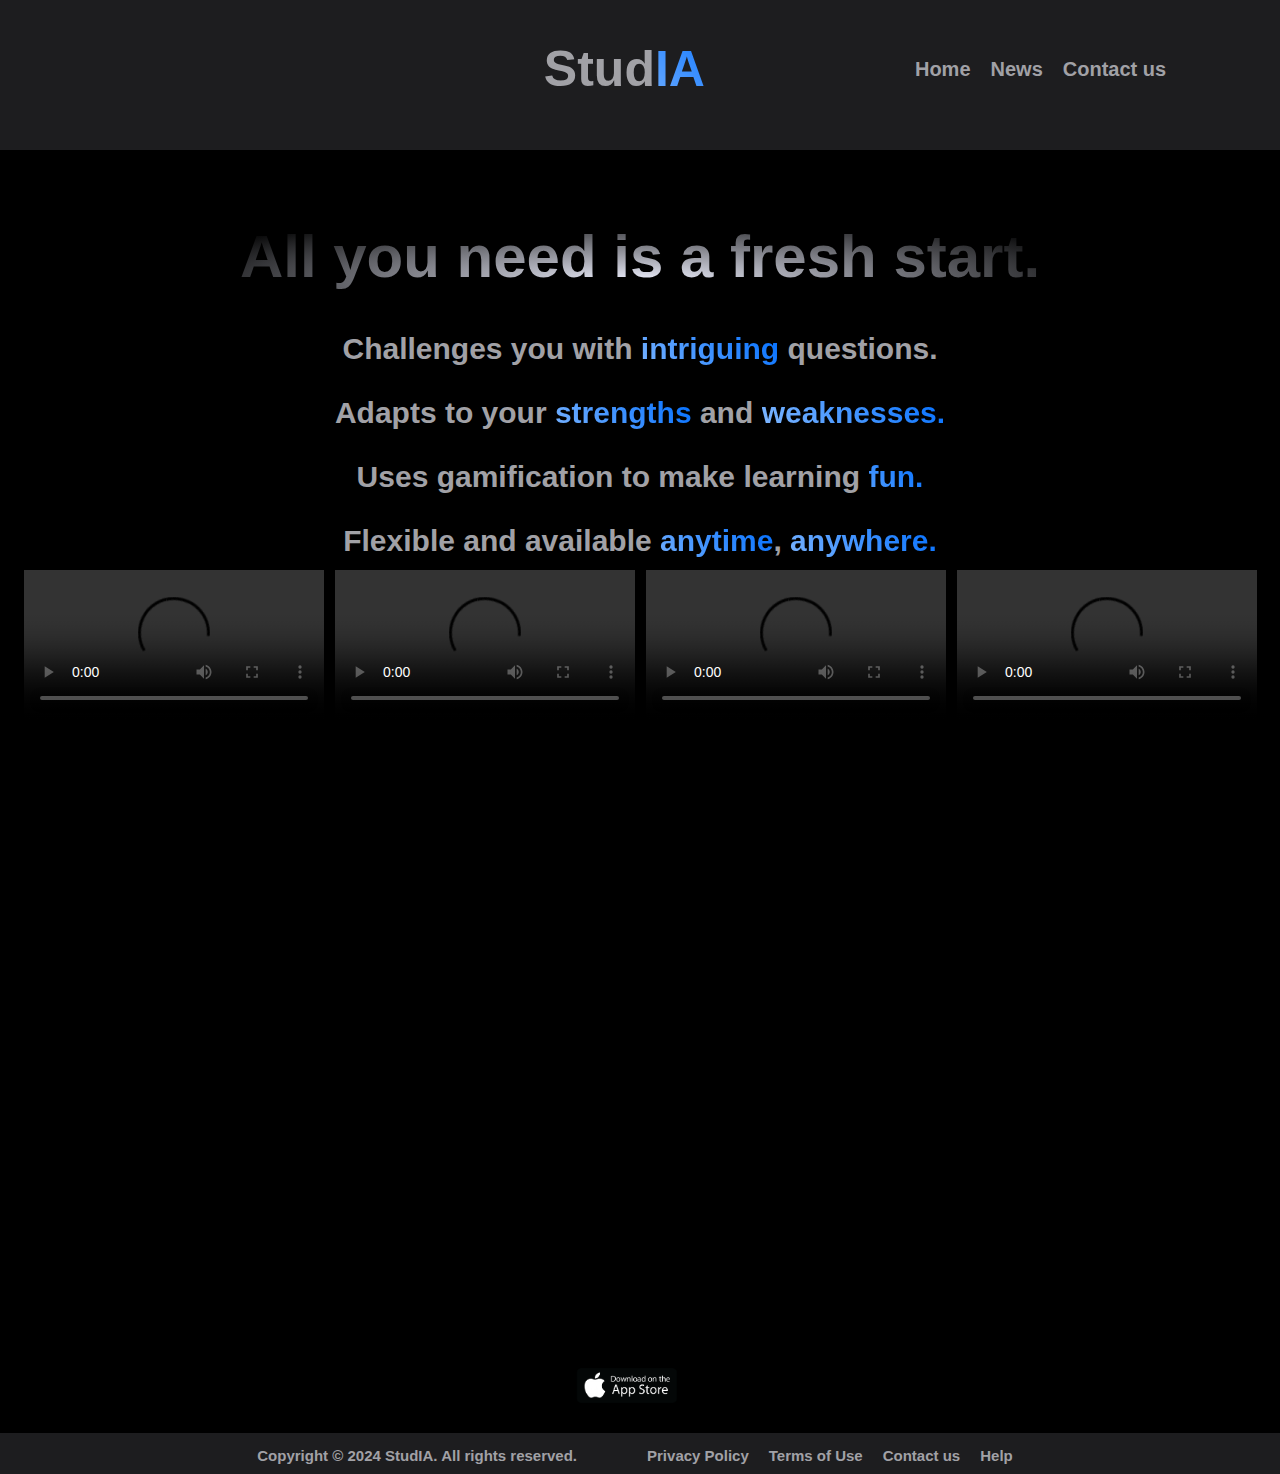
<file: index.html>
<!DOCTYPE html>
<html lang="en">
    <head>
        <meta charset="UTF-8">
        <meta name="viewport" content="width=device-width, initial-scale=1.0">
        <title>StudIA - IA makes the difference</title>
        <link rel="stylesheet" href="./CSS/styles.css">
        <link rel="stylesheet" href="./CSS/reset.css">
    </head>
    <body>
        <script src="./animacionAparicion.js"></script>

        <header>
            <div class="studia">

                <div class="spacer_firstHeader">

                </div>

                <h1 class="h1_Stud">Stud</h1><p class="h1_IA">IA</p>

                <div class="spacer_header">

                </div>

                <nav class="menu-desplegable">
                    <a href="./index.html"> Home </a>
                    <a href="./news.html"> News </a>
                    <a href="https://mail.google.com/mail/u/0/#inbox?compose=CllgCJvrcNJDWvKdmmWzGWSsTJtBbQVHZvxqffbPZpbxrNXqTrpwnfRJVrJCwCKTjJhpfKRXbSV"> Contact us </a>
                </nav>

            </div>
        </header>

        <div class="que_somos">

            <p class="title_que_somos" id="title_que_somosID">All you need is a fresh start.</p>
            <div class="spacer">

            </div>
            <div class="line">
                <p class="body_que_somos1">Challenges you with</p> <p class="remarkables">intriguing</p> <p class="body_que_somos1_1">questions.</p><br>
            </div>
                
            <div class="line">
                <p class="body_que_somos2">Adapts to your</p> <p class="remarkables">strengths</p> <p class="body_que_somos2_1">and</p> <p class="remarkables">weaknesses.</p><br>
            </div>
                    
            <div class="line">
                <p class="body_que_somos3">Uses gamification to make learning</p> <p class="remarkables">fun.</p><br>
            </div>
                    
            <div class="line">
                <p class="body_que_somos4">Flexible and available</p> <p class="remarkables">anytime</p><p class="body_que_somos4_1">,</p> <p class="remarkables">anywhere.</p>
            </div>

        </div>
        
        <div class="video_row">
            <div class="video_row1">
                <video src="#" autoplay controls></video>

                <div class="spacer_btw_videos">

                </div>
    
                <video src="#" autoplay controls></video>
            </div>

            <div class="spacer_videos">

            </div>

            <div class="video_row2">
                <video src="#" autoplay controls></video>

                <div class="spacer_btw_videos">
                    
                </div>
    
                <video src="#" autoplay controls></video>
            </div>
        </div>

        <br class="br_spacer">

        <div class="party">
            <p id="textoAnimado" class="partytext">Let the question party begin!</p> 
        </div>

        <a href="https://www.apple.com/es/app-store/">
            <img class="appstore_logo" src="./images/appstore-logo.png" alt="Apple App Store logo">
        </a>

        <footer>

            <nav class="footer_refs">
                <p class="copyright">Copyright © 2024 StudIA. All rights reserved.</p>
                <a href="./privacy_policy.html"> Privacy Policy </a>
                <a href="./terms_of_use.html"> Terms of Use </a>
                <a href="https://mail.google.com/mail/u/3/#inbox?compose=CllgCKCCSKGPHSjgQBSvpmtBqTsjhRgJwkzRsXDKJllMCjSWVxJvTRBqzlGjjnWDkhZGqxrPmBq"> Contact us </a>
                <a href="./help.html"> Help </a>
            </nav>

        </footer>
    
    </body>
</html>
</file>
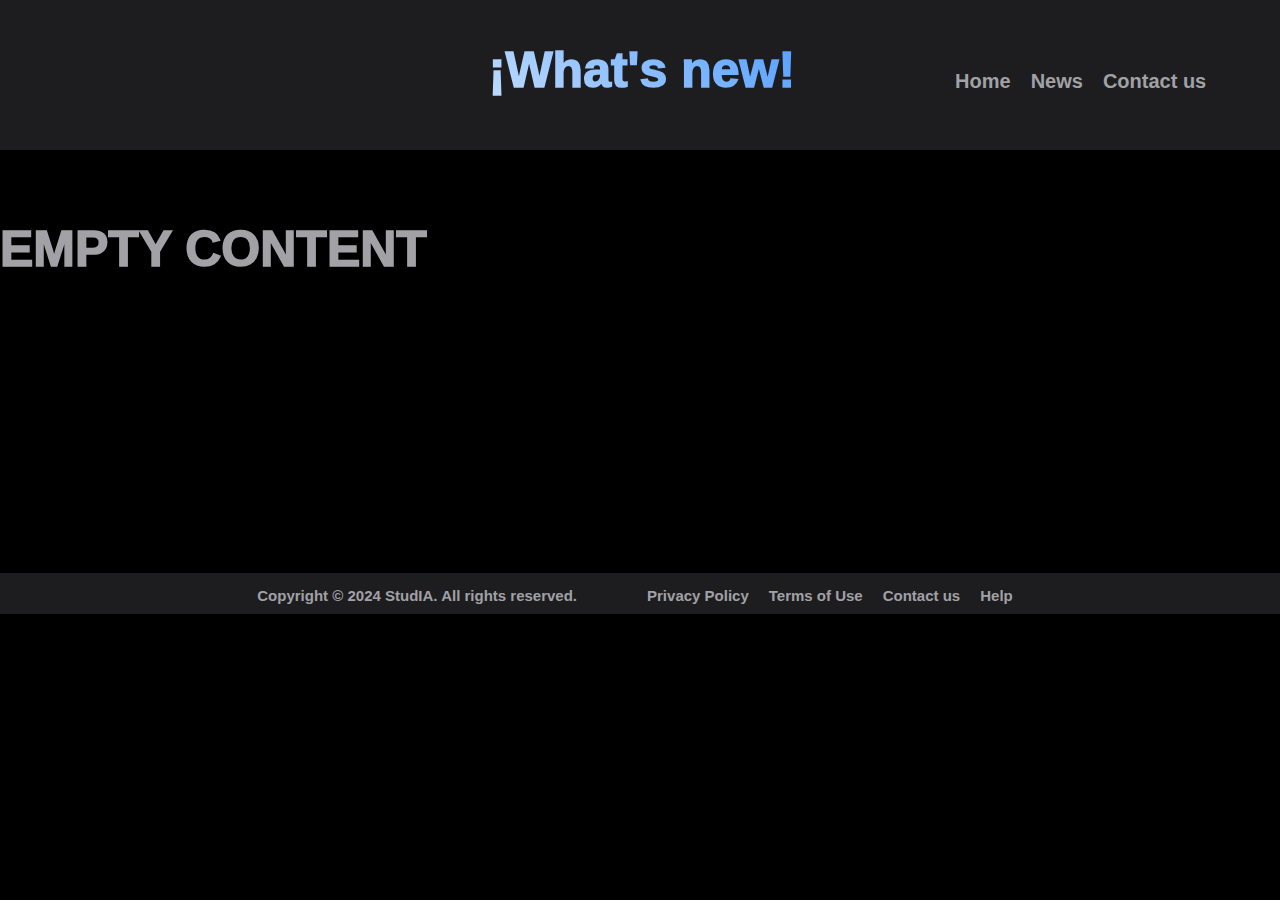
<file: contentNews.html>
<!DOCTYPE html>
<html lang="en">
    <head>
        <meta charset="UTF-8">
        <meta name="viewport" content="width=device-width, initial-scale=1.0">
        <link rel="stylesheet" href="./CSS/news.css">
        <link rel="stylesheet" href="./CSS/reset.css">
        <title>StudIA - News</title>
    </head>
    <body>

        <script src="./animacionAparicion.js"></script>

        <header>
            <div class="studia">
                <div class="spacer_header"></div>
                <div class="spacer_h1_h"></div><h1 class="">¡What's new!</h1>

                <div class="spacer_btw_h1_menu"></div>

                <nav class="menu-desplegable">
                    <a href="./index.html"> Home </a>
                    <a href="./news.html"> News </a>
                    <a href="https://mail.google.com/mail/u/0/#inbox?compose=CllgCJvrcNJDWvKdmmWzGWSsTJtBbQVHZvxqffbPZpbxrNXqTrpwnfRJVrJCwCKTjJhpfKRXbSV"> Contact us </a>
                </nav>
            </div>
        </header>

        <div class="spacer_content"></div>

        <p class="empty">EMPTY CONTENT</p>

        <div class="superspacer"></div>

        <footer>

            <nav class="footer_refs">
                <p class="copyright">Copyright © 2024 StudIA. All rights reserved.</p>
                <a href="./privacy_policy.html"> Privacy Policy </a>
                <a href="./terms_of_use.html"> Terms of Use </a>
                <a href="https://mail.google.com/mail/u/3/#inbox?compose=CllgCKCCSKGPHSjgQBSvpmtBqTsjhRgJwkzRsXDKJllMCjSWVxJvTRBqzlGjjnWDkhZGqxrPmBq"> Contact us </a>
                <a href="./help.html"> Help </a>
            </nav>

        </footer>
    
    </body>
</html>
</file>
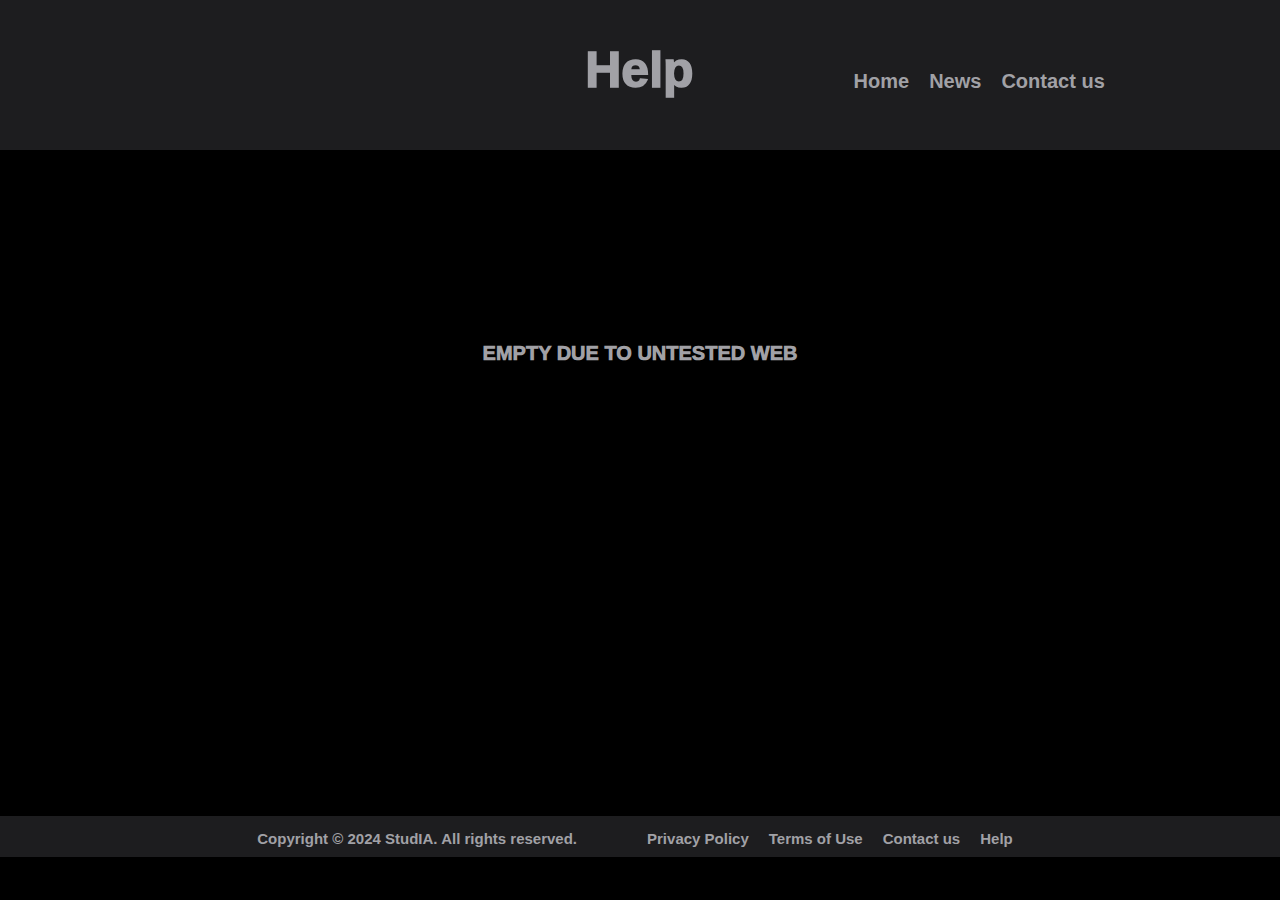
<file: help.html>
<!DOCTYPE html>
<html lang="en">
    <head>
        <meta charset="UTF-8">
        <meta name="viewport" content="width=device-width, initial-scale=1.0">
        <title>StudIA - Help</title>
        <link rel="stylesheet" href="./CSS/help.css">
        <link rel="stylesheet" href="./CSS/reset.css">
    </head>
    <body>

        <header>

            <div class="studia">
                <div class="spacer_header"></div>
                <div class="spacer_h1_h"></div><h1>Help</h1>

                <div class="spacer_btw_h1_menu"></div>

                <nav class="menu-desplegable">
                    <a href="./index.html"> Home </a>
                    <a href="./news.html"> News </a>
                    <a href="https://mail.google.com/mail/u/0/#inbox?compose=CllgCJvrcNJDWvKdmmWzGWSsTJtBbQVHZvxqffbPZpbxrNXqTrpwnfRJVrJCwCKTjJhpfKRXbSV"> Contact us </a>
                </nav>
            </div>

        </header>

        <div class="spacer_btw_header_content"></div>

        <p class="content">EMPTY DUE TO UNTESTED WEB</p>

        <!-- Sorry Message for devices that are NOT Desktop -->
        <div class="mobile-message">
            <h1>We're sorry, this website is currently only available on desktop devices. We're working on a mobile app, which will be available this year. <br>Stay tuned!</h1>
        </div>

        <!-- Sorry Message for Desktop -->
        <div class="desktop-message">
            <h1>We're sorry, make the window bigger. We're working on a mobile app and trying to fix this. Both upgrades will be avaliable this year. <br>Stay tuned!</h1>
        </div>

        <div class="superspacer"></div>

        <footer>

            <nav class="footer_refs">
                <p class="copyright">Copyright © 2024 StudIA. All rights reserved.</p>
                <a href="./privacy_policy.html"> Privacy Policy </a>
                <a href="./terms_of_use.html"> Terms of Use </a>
                <a href="https://mail.google.com/mail/u/3/#inbox?compose=CllgCKCCSKGPHSjgQBSvpmtBqTsjhRgJwkzRsXDKJllMCjSWVxJvTRBqzlGjjnWDkhZGqxrPmBq"> Contact us </a>
                <a href="./help.html"> Help </a>
            </nav>

        </footer>
    
    </body>
</html>
</file>
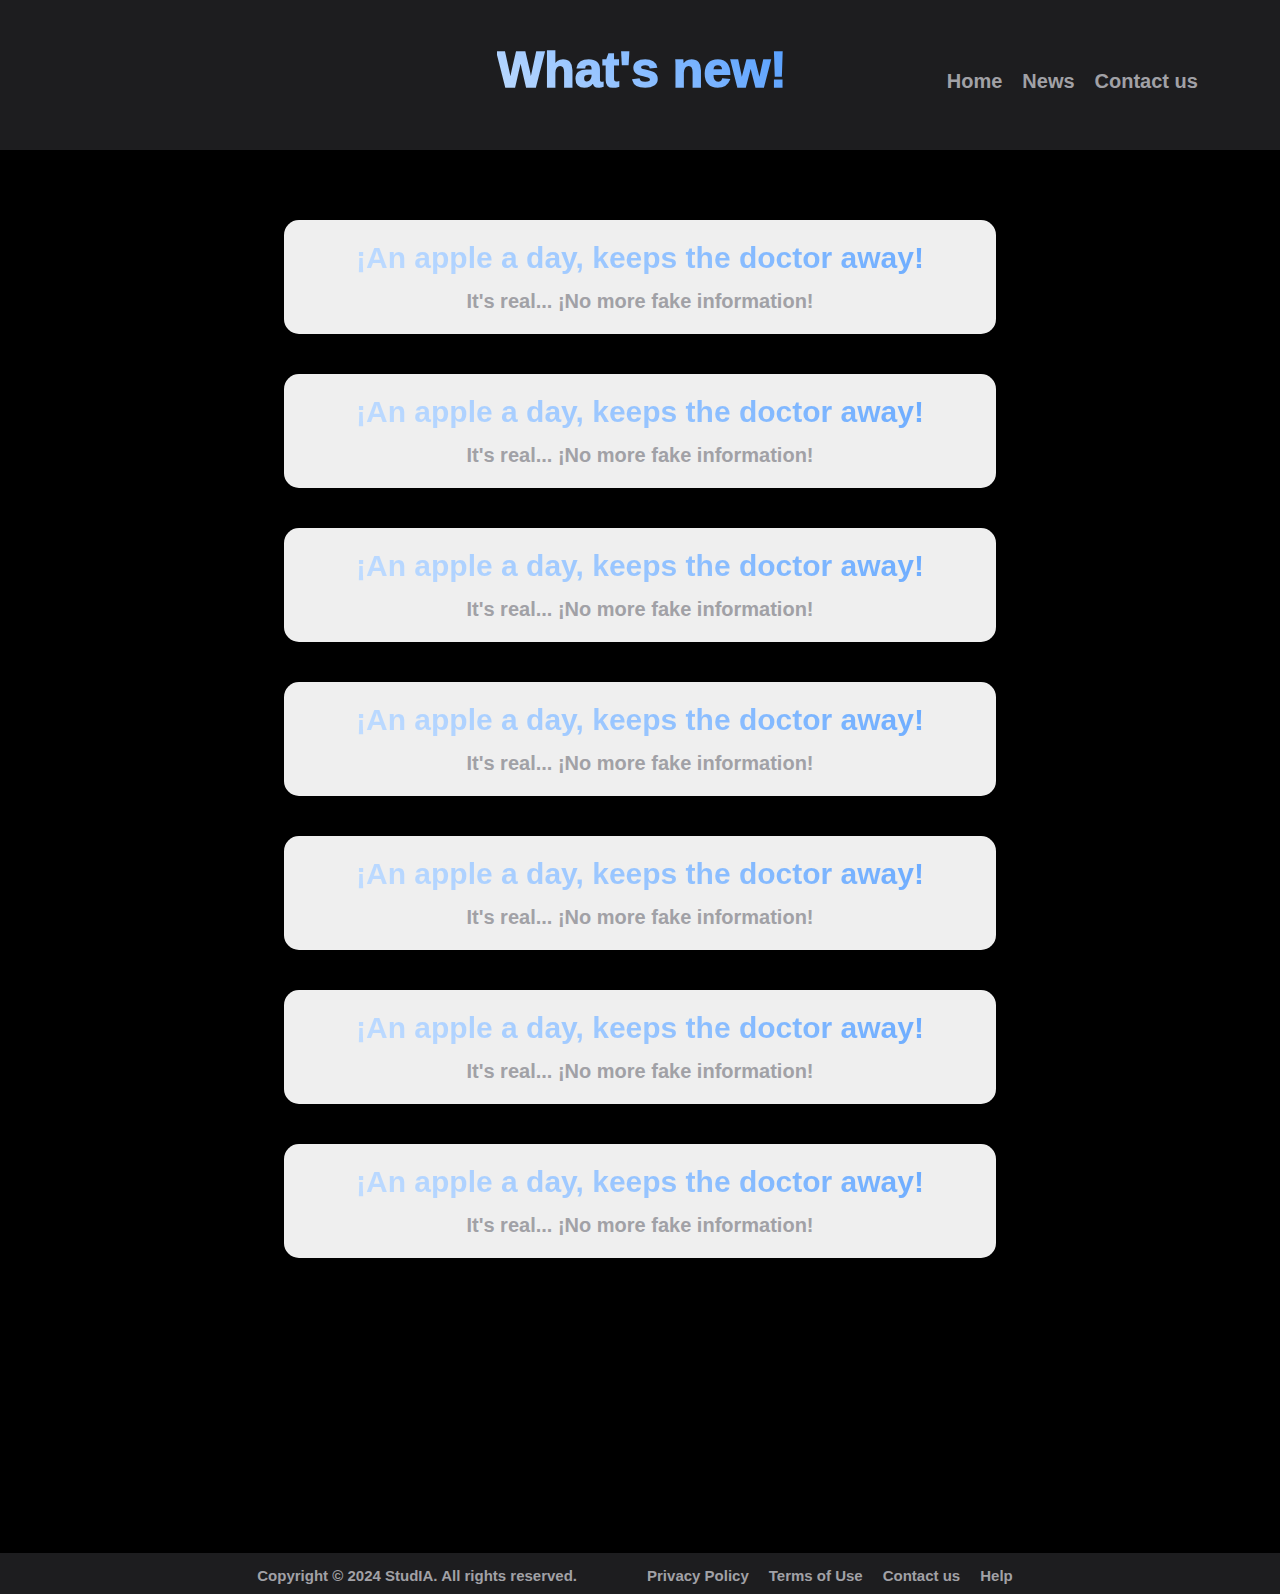
<file: news.html>
<!DOCTYPE html>
<html lang="en">
    <head>
        <meta charset="UTF-8">
        <meta name="viewport" content="width=device-width, initial-scale=1.0">
        <link rel="stylesheet" href="./CSS/news.css">
        <link rel="stylesheet" href="./CSS/reset.css">
        <title>StudIA - News</title>
    </head>
    <body>

        <script src="./animacionAparicion.js"></script>

        <header>
            <div class="studia">
                <div class="spacer_header"></div>

                <div class="spacer_h1_h"></div><h1 class="">What's new!</h1>

                <div class="spacer_btw_h1_menu"></div>

                <nav class="menu-desplegable">
                    <a href="./index.html"> Home </a>
                    <a href="./news.html"> News </a>
                    <a href="https://mail.google.com/mail/u/0/#inbox?compose=CllgCJvrcNJDWvKdmmWzGWSsTJtBbQVHZvxqffbPZpbxrNXqTrpwnfRJVrJCwCKTjJhpfKRXbSV"> Contact us </a>
                </nav>
            </div>
        </header>

        <div class="spacer_content"></div>

        <div class="contenedor_news">

            <button class="preview_news">
                <a href="./contentNews.html" class="a_preview_news">
                    <div class="spacer_in_preview_news">

                    </div>
                    <p class="h1_preview_news">¡An apple a day, keeps the doctor away!</p>
                    <div class="spacer_btw_h1_body_preview">

                    </div>
                    <p class="body_preview_news">It's real... ¡No more fake information!</p>
                    <div class="spacer_in_preview_news">
                        
                    </div>
                </a>
            </button>

            <div class="spacer_preview_news">

            </div>
    
            <button class="preview_news">
                <a href="./contentNews.html">
                    <div class="spacer_in_preview_news">

                    </div>
                    <p class="h1_preview_news">¡An apple a day, keeps the doctor away!</p>
                    <div class="spacer_btw_h1_body_preview">

                    </div>
                    <p class="body_preview_news">It's real... ¡No more fake information!</p>
                    <div class="spacer_in_preview_news">
                        
                    </div>
                </a>
            </button>

            <div class="spacer_preview_news">

            </div>
    
            <button class="preview_news">
                <a href="./contentNews.html">
                    <div class="spacer_in_preview_news">

                    </div>
                    <p class="h1_preview_news">¡An apple a day, keeps the doctor away!</p>
                    <div class="spacer_btw_h1_body_preview">

                    </div>
                    <p class="body_preview_news">It's real... ¡No more fake information!</p>
                    <div class="spacer_in_preview_news">
                        
                    </div>
                </a>
            </button>

            <div class="spacer_preview_news">

            </div>
    
            <button class="preview_news">
                <a href="./contentNews.html">
                    <div class="spacer_in_preview_news">

                    </div>
                    <p class="h1_preview_news">¡An apple a day, keeps the doctor away!</p>
                    <div class="spacer_btw_h1_body_preview">

                    </div>
                    <p class="body_preview_news">It's real... ¡No more fake information!</p>
                    <div class="spacer_in_preview_news">
                        
                    </div>
                </a>
            </button>

            <div class="spacer_preview_news">

            </div>
    
            <button class="preview_news">
                <a href="./contentNews.html">
                    <div class="spacer_in_preview_news">

                    </div>
                    <p class="h1_preview_news">¡An apple a day, keeps the doctor away!</p>
                    <div class="spacer_btw_h1_body_preview">

                    </div>
                    <p class="body_preview_news">It's real... ¡No more fake information!</p>
                    <div class="spacer_in_preview_news">
                        
                    </div>
                </a>
            </button>

            <div class="spacer_preview_news">

            </div>
    
            <button class="preview_news">
                <a href="./contentNews.html">
                    <div class="spacer_in_preview_news">

                    </div>
                    <p class="h1_preview_news">¡An apple a day, keeps the doctor away!</p>
                    <div class="spacer_btw_h1_body_preview">

                    </div>
                    <p class="body_preview_news">It's real... ¡No more fake information!</p>
                    <div class="spacer_in_preview_news">
                        
                    </div>
                </a>
            </button>

            <div class="spacer_preview_news">

            </div>
    
            <button class="preview_news">
                <a href="./contentNews.html">
                    <div class="spacer_in_preview_news">

                    </div>
                    <p class="h1_preview_news">¡An apple a day, keeps the doctor away!</p>
                    <div class="spacer_btw_h1_body_preview">

                    </div>
                    <p class="body_preview_news">It's real... ¡No more fake information!</p>
                    <div class="spacer_in_preview_news">
                        
                    </div>
                </a>
            </button>

        </div>

        <div class="superspacer"></div>

        <footer>

            <nav class="footer_refs">
                <p class="copyright">Copyright © 2024 StudIA. All rights reserved.</p>
                <a href="./privacy_policy.html"> Privacy Policy </a>
                <a href="./terms_of_use.html"> Terms of Use </a>
                <a href="https://mail.google.com/mail/u/3/#inbox?compose=CllgCKCCSKGPHSjgQBSvpmtBqTsjhRgJwkzRsXDKJllMCjSWVxJvTRBqzlGjjnWDkhZGqxrPmBq"> Contact us </a>
                <a href="./help.html"> Help </a>
            </nav>

        </footer>
    
    </body>
</html>
</file>
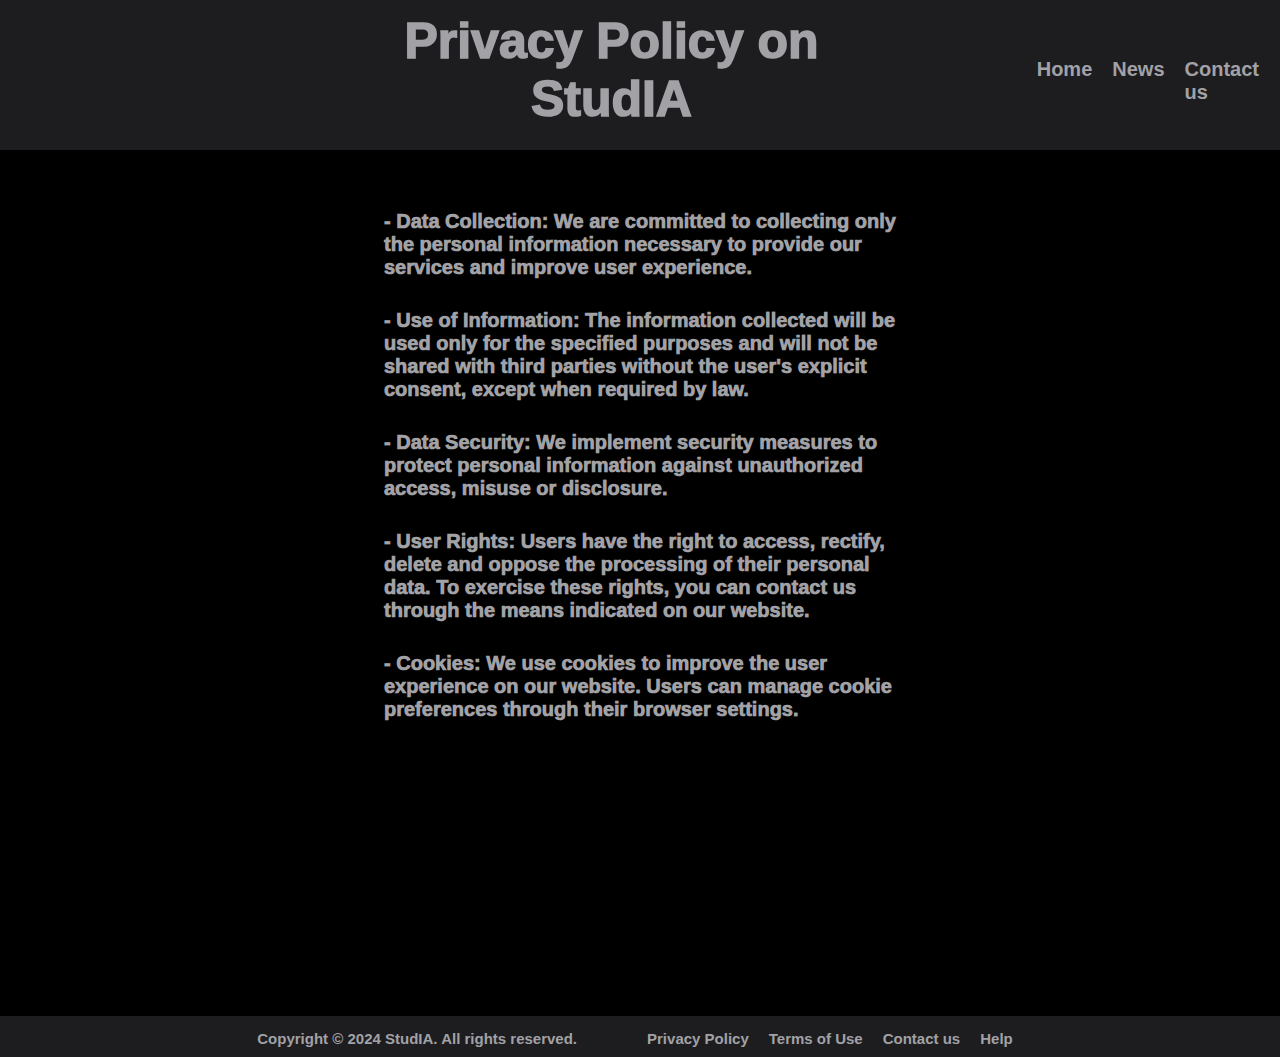
<file: privacy_policy.html>
<!DOCTYPE html>
<html lang="en">
    <head>
        <meta charset="UTF-8">
        <meta name="viewport" content="width=device-width, initial-scale=1.0">
        <link rel="stylesheet" href="./CSS/privacy_policy.css">
        <link rel="stylesheet" href="./CSS/reset.css">
        <title>StudIA - Privacy Policy</title>
    </head>
    <body>
        <header>
            
            <div class="studia">
                <div class="spacer_header"></div>
                <div class="spacer_h1_h"></div><h1>Privacy Policy on StudIA</h1>

                <div class="spacer_btw_h1_menu"></div>

                <nav class="menu-desplegable">
                    <a href="./index.html"> Home </a>
                    <a href="./news.html"> News </a>
                    <a href="https://mail.google.com/mail/u/0/#inbox?compose=CllgCJvrcNJDWvKdmmWzGWSsTJtBbQVHZvxqffbPZpbxrNXqTrpwnfRJVrJCwCKTjJhpfKRXbSV"> Contact us </a>
                </nav>
            </div>

        </header>

        <div class="spacer_content"></div>

        <p class="content"> 
            - Data Collection: We are committed to collecting only the personal information necessary to provide our services and improve user experience.<br></p>
            <div class="spacer"></div>
        <p class="content">    
            - Use of Information: The information collected will be used only for the specified purposes and will not be shared with third parties without the user's explicit consent, except when required by law.<br></p>
            <div class="spacer"></div>
        <p class="content">    
            - Data Security: We implement security measures to protect personal information against unauthorized access, misuse or disclosure.<br></p>
            <div class="spacer"></div>
        <p class="content">
            - User Rights: Users have the right to access, rectify, delete and oppose the processing of their personal data. To exercise these rights, you can contact us through the means indicated on our website.<br></p>
            <div class="spacer"></div>
        <p class="content">
            - Cookies: We use cookies to improve the user experience on our website. Users can manage cookie preferences through their browser settings.</p>

        <!-- Sorry Message for devices that are NOT Desktop -->
        <div class="mobile-message">
            <h1>We're sorry, this website is currently only available on desktop devices. We're working on a mobile app, which will be available this year. <br>Stay tuned!</h1>
        </div>

        <!-- Sorry Message for Desktop -->
        <div class="desktop-message">
            <h1>We're sorry, make the window bigger. We're working on a mobile app and trying to fix this. Both upgrades will be avaliable this year. <br>Stay tuned!</h1>
        </div>

        <div class="superspacer"></div>

        <footer>

            <nav class="footer_refs">
                <p class="copyright">Copyright © 2024 StudIA. All rights reserved.</p>
                <a href="./privacy_policy.html"> Privacy Policy </a>
                <a href="./terms_of_use.html"> Terms of Use </a>
                <a href="https://mail.google.com/mail/u/3/#inbox?compose=CllgCKCCSKGPHSjgQBSvpmtBqTsjhRgJwkzRsXDKJllMCjSWVxJvTRBqzlGjjnWDkhZGqxrPmBq"> Contact us </a>
                <a href="./help.html"> Help </a>
            </nav>

        </footer>

    </body>
</html>
</file>
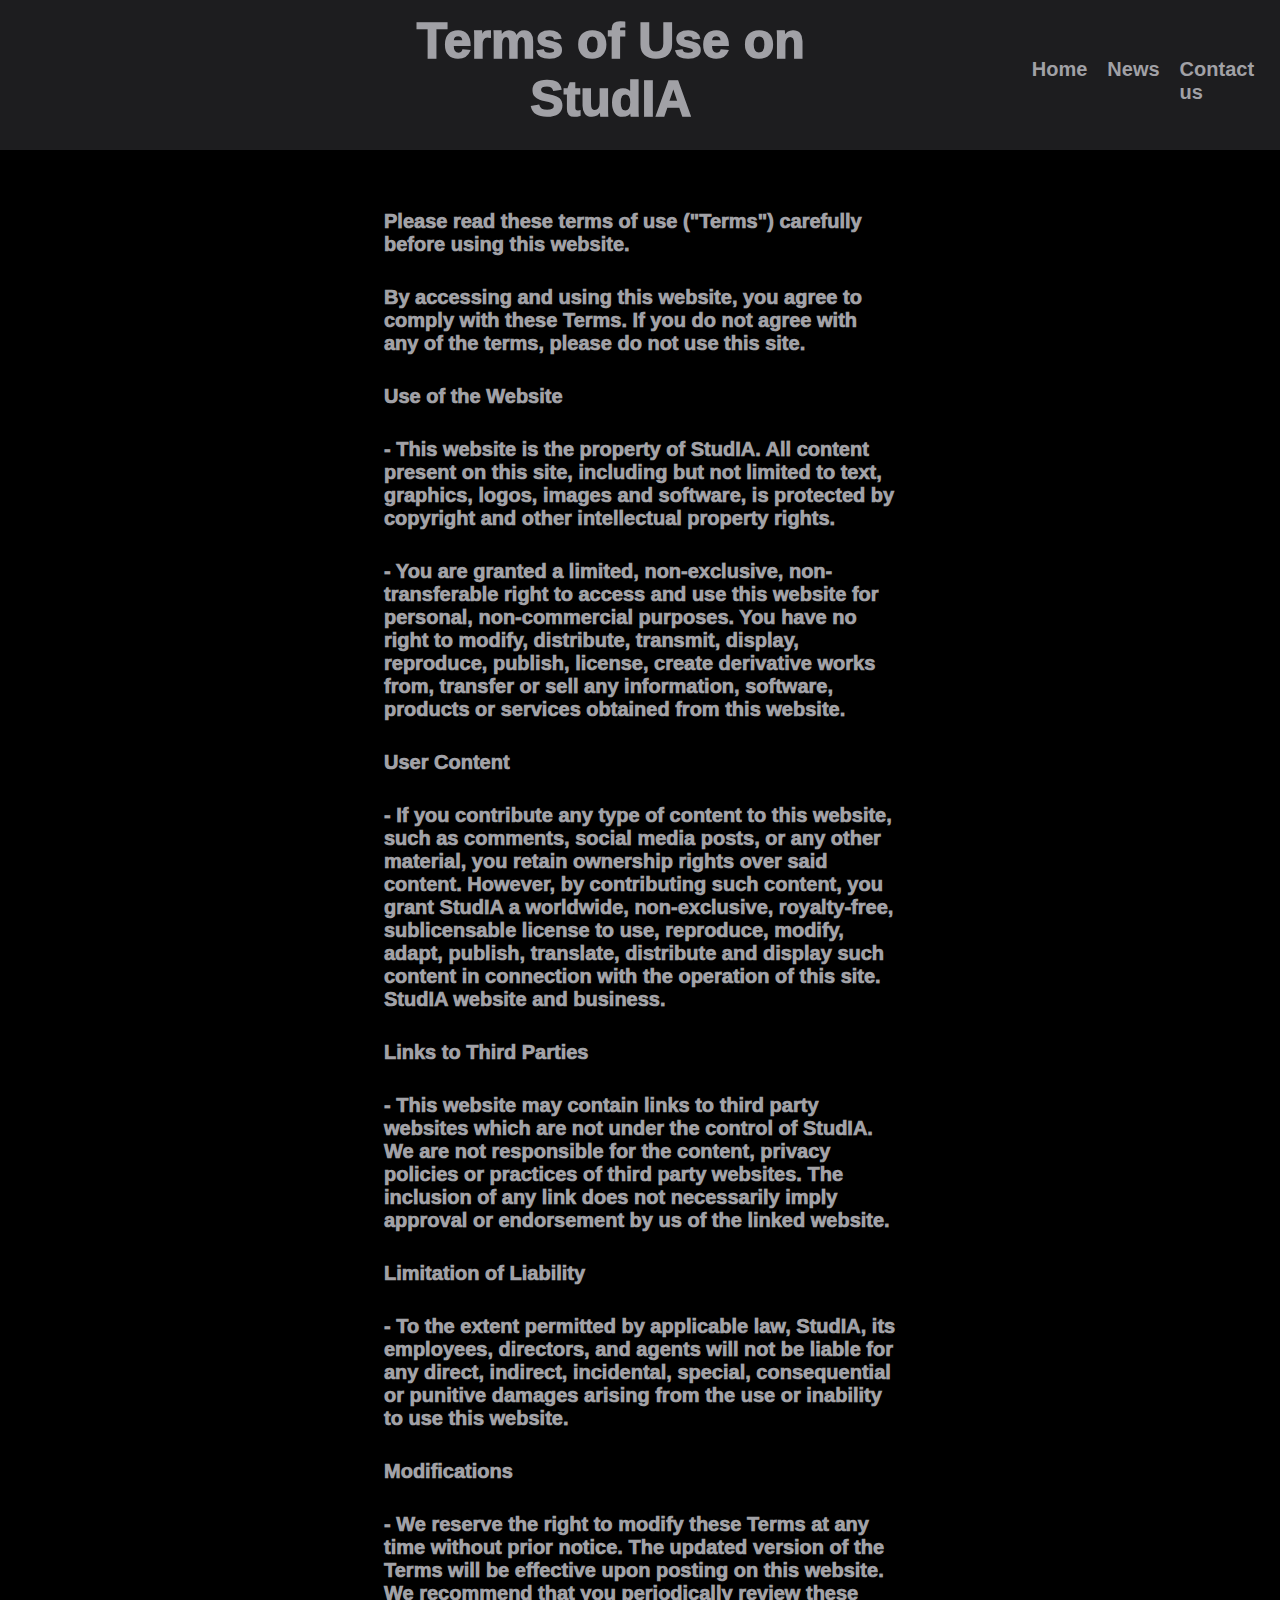
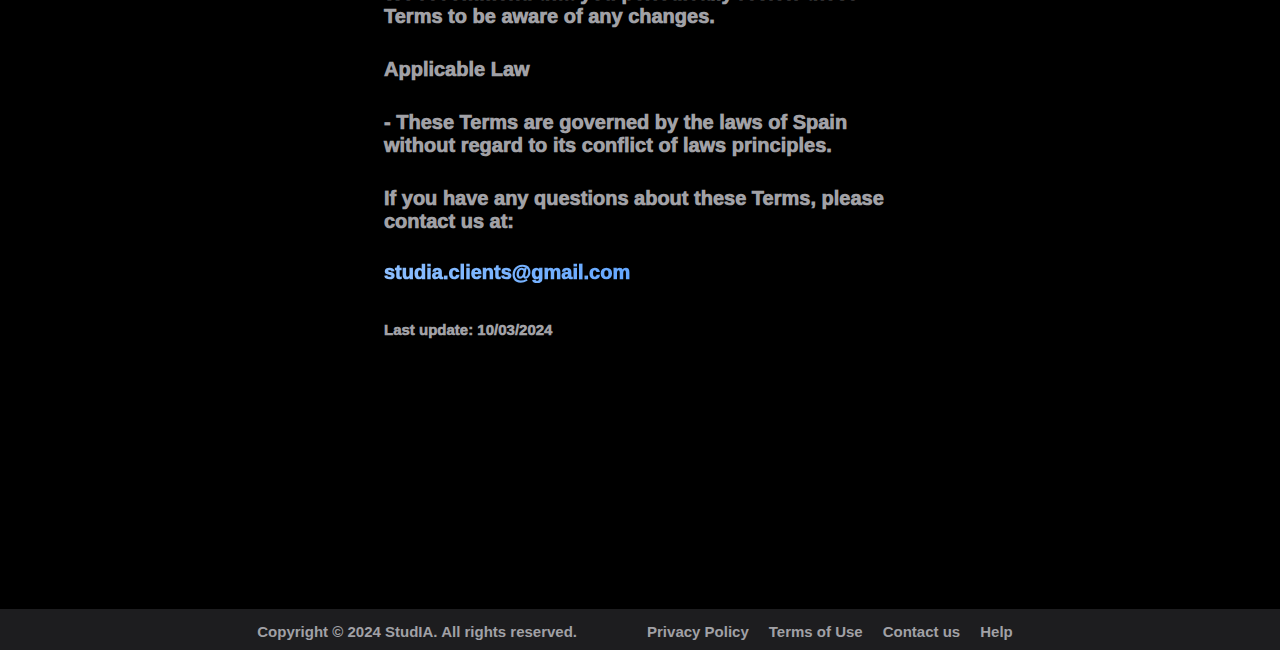
<file: terms_of_use.html>
<!DOCTYPE html>
<html lang="en">
    <head>
        <meta charset="UTF-8">
        <meta name="viewport" content="width=device-width, initial-scale=1.0">
        <title>StudIA - Terms of Use</title>
        <link rel="stylesheet" href="./CSS/terms_of_use.css">
        <link rel="stylesheet" href="./CSS/reset.css">
    </head>
    <body>
        <header>

            <div class="studia">
                <div class="spacer_header"></div>
                <div class="spacer_h1_h"></div><h1>Terms of Use on StudIA</h1>

                <div class="spacer_btw_h1_menu"></div>

                <nav class="menu-desplegable">
                    <a href="./index.html"> Home </a>
                    <a href="./news.html"> News </a>
                    <a href="https://mail.google.com/mail/u/0/#inbox?compose=CllgCJvrcNJDWvKdmmWzGWSsTJtBbQVHZvxqffbPZpbxrNXqTrpwnfRJVrJCwCKTjJhpfKRXbSV"> Contact us </a>
                </nav>
            </div>

        </header>

        <div class="spacer_btw_header_content"></div>

        <p class="content">Please read these terms of use ("Terms") carefully before using this website.</p><div class="spacer_content"></div>

        <p class="content">By accessing and using this website, you agree to comply with these Terms. If you do not agree with any of the terms, please do not use this site.</p><div class="spacer_content"></div>

        <p class="content">Use of the Website</p><div class="spacer_content"></div>

            <p class="content">- This website is the property of StudIA. All content present on this site, including but not limited to text, graphics, logos, images and software, is protected by copyright and other intellectual property rights.</p><div class="spacer_content"></div>

            <p class="content">- You are granted a limited, non-exclusive, non-transferable right to access and use this website for personal, non-commercial purposes. You have no right to modify, distribute, transmit, display, reproduce, publish, license, create derivative works from, transfer or sell any information, software, products or services obtained from this website.</p><div class="spacer_content"></div>

        <p class="content">User Content</p><div class="spacer_content"></div>

            <p class="content">- If you contribute any type of content to this website, such as comments, social media posts, or any other material, you retain ownership rights over said content. However, by contributing such content, you grant StudIA a worldwide, non-exclusive, royalty-free, sublicensable license to use, reproduce, modify, adapt, publish, translate, distribute and display such content in connection with the operation of this site. StudIA website and business.</p><div class="spacer_content"></div>

        <p class="content">Links to Third Parties</p><div class="spacer_content"></div>

            <p class="content">- This website may contain links to third party websites which are not under the control of StudIA. We are not responsible for the content, privacy policies or practices of third party websites. The inclusion of any link does not necessarily imply approval or endorsement by us of the linked website.</p><div class="spacer_content"></div>

        <p class="content">Limitation of Liability</p><div class="spacer_content"></div>

            <p class="content">- To the extent permitted by applicable law, StudIA, its employees, directors, and agents will not be liable for any direct, indirect, incidental, special, consequential or punitive damages arising from the use or inability to use this website.</p><div class="spacer_content"></div>

        <p class="content">Modifications</p><div class="spacer_content"></div>

            <p class="content">- We reserve the right to modify these Terms at any time without prior notice. The updated version of the Terms will be effective upon posting on this website. We recommend that you periodically review these Terms to be aware of any changes.</p><div class="spacer_content"></div>

        <p class="content">Applicable Law</p><div class="spacer_content"></div>

            <p class="content">- These Terms are governed by the laws of Spain without regard to its conflict of laws principles.</p><div class="spacer_content"></div>

        <p class="content">If you have any questions about these Terms, please contact us at:</p>
        <a class="support_gmail" href="https://mail.google.com/mail/u/3/#inbox?compose=CllgCJlFmChkmBKcqVFpQxzQTCzpfDGmpWFlRMmCLjpxPpSzbkQwXndbdxzdsBZDHpzlRRLpDJB">studia.clients@gmail.com</a><div class="spacer_content"></div>

        <p class="update_date">Last update: 10/03/2024</p>

        <!-- Sorry Message for devices that are NOT Desktop -->
        <div class="mobile-message">
            <h1>We're sorry, this website is currently only available on desktop devices. We're working on a mobile app, which will be available this year. <br>Stay tuned!</h1>
        </div>

        <!-- Sorry Message for Desktop -->
        <div class="desktop-message">
            <h1>We're sorry, make the window bigger. We're working on a mobile app and trying to fix this. Both upgrades will be avaliable this year. <br>Stay tuned!</h1>
        </div>

        <div class="superspacer"></div>

        <footer>

            <nav class="footer_refs">
                <p class="copyright">Copyright © 2024 StudIA. All rights reserved.</p>
                <a href="./privacy_policy.html"> Privacy Policy </a>
                <a href="./terms_of_use.html"> Terms of Use </a>
                <a href="https://mail.google.com/mail/u/3/#inbox?compose=CllgCKCCSKGPHSjgQBSvpmtBqTsjhRgJwkzRsXDKJllMCjSWVxJvTRBqzlGjjnWDkhZGqxrPmBq"> Contact us </a>
                <a href="./help.html"> Help </a>
            </nav>

        </footer>
    
    </body>
</html>
</file>
<file: CSS/styles.css>
header{
    /*background-color:#f8f9fc;*/ /*LIGHT MODE*/
    background-color: #1d1d1f;
    height: 150px;
    margin-top: -10px;
    margin-left: -10px;
    margin-right: -10px;
}

h1{
    text-align: center;
    /*font-family: 'Gill Sans', 'Gill Sans MT', Calibri, 'Trebuchet MS', sans-serif;*/
    /*font-family: SF Pro Display,SF Pro Icons,Helvetica Neue,Helvetica,Arial,sans-serif;*/ /*APPLE FONT*/
    font-family: "Gill Sans", "Arial", "Helvetica Neue", sans-serif;
    font-weight: 600;
    font-size: 50px;
    color: #a1a1a6;
    /*color: white;*/ /*LIGHT MODE*/
}

.h1_Stud {
    margin-top: 40px;
    /*font-family: 'Gill Sans', 'Gill Sans MT', Calibri, 'Trebuchet MS', sans-serif;*/
    font-family: "Gill Sans", "Arial", "Helvetica Neue", sans-serif;
    font-weight: 600;
}

.h1_IA {
    /*font-family: 'Gill Sans', 'Gill Sans MT', Calibri, 'Trebuchet MS', sans-serif;*/
    font-family: "Gill Sans", "Arial", "Helvetica Neue", sans-serif;
    font-weight: 600;
    font-size: 50px;
    background: linear-gradient(45deg, #cee4ff, #006eff);
    -webkit-background-clip: text;
    -webkit-text-fill-color: transparent;
    background-size:100%250%;
    animation: gradientAnimation 3s infinite alternate;
    padding-top: 40px;
}

body {
  /*background-color: white;*/ /*LIGHT MODE*/
  background-color: black;
}

.spacer_firstHeader {
    width: 440px;
}

.studia{
    display: flex;
    justify-content: center;
    align-items: center;
    margin-bottom: 100px;
}

.spacer_header {
    width: 200px;
}

.menu-desplegable {
    display: flex;
    list-style: none;
    /*font-family: 'Gill Sans', 'Gill Sans MT', Calibri, 'Trebuchet MS', sans-serif;*/
    font-family: "Gill Sans", "Arial", "Helvetica Neue", sans-serif;
    font-weight: 600;
    /*background-color: #f8f9fc;*/ /*LIGHT MODE*/
    background-color: #1d1d1f;
    font-size: 20px;
    padding-top: 40px;
}
  
.menu-desplegable a {
    text-decoration: none;
    /*color:black;*/ /*LIGHT MODE*/
    color: #a1a1a6;
    padding: 10px;
    border-bottom: 1px;
}
  
.menu-desplegable a:hover {
  background: linear-gradient(45deg, #cee4ff, #006eff);
    -webkit-background-clip: text;
    -webkit-text-fill-color: transparent;
    background-size:100%250%;
    animation: gradientAnimation 3s infinite alternate;
}

.que_somos {
    width: 100%; 
    margin-top: 100px;
    /*font-family: 'Gill Sans', 'Gill Sans MT', Calibri, 'Trebuchet MS', sans-serif;*/
    font-family: "Gill Sans", "Arial", "Helvetica Neue", sans-serif;
    font-size: 30px;
    font-weight: 700;
    text-align: center;
    height: 200px;
}

.que_somos p {
    display: inline-block;
    margin: 0;
    text-align: center;
    margin-top: -200px;
}

.title_que_somos {
    background: radial-gradient(#eff1ff,black 90%);
    -webkit-background-clip: text;
    -webkit-text-fill-color: transparent;
    background-size: 100% 120%;
    font-size: 60px;

    /*ANIMACION APARICION TEXTO*/
    opacity: 0;
    transform: translateY(20px);
    transition: opacity 3s ease, transform 3s ease;
    height: 100px; /* Altura suficiente para permitir el desplazamiento */
}

.mostrar {
    opacity: 1;
    transform: translateY(0);
}

.spacer {
    height: 10px;
}

.body_que_somos1 {
    /*color: black;*/ /*LIGHT MODE*/
    color: #a1a1a6;
}
  
.body_que_somos1_1 {
    /*color: black;*/ /*LIGHT MODE*/
    color: #a1a1a6;
}
  
  /*PACK 2*/
.body_que_somos2 {
    /*color: black;*/ /*LIGHT MODE*/
    color: #a1a1a6;
}

.body_que_somos2_1 {
    /*color: black;*/ /*LIGHT MODE*/
    color: #a1a1a6;
}
  
  /*PACK 3*/
.body_que_somos3 {
    /*color: black;*/ /*LIGHT MODE*/
    color: #a1a1a6;
}
  
  /*PACK 4*/
.body_que_somos4 {
    /*color: black;*/ /*LIGHT MODE*/
    color: #a1a1a6;
}
  
.body_que_somos4_1 {
    /*color: black;*/ /*LIGHT MODE*/
    color: #a1a1a6;
}
  /*FIN PACK 4*/

.remarkables {
    padding-bottom: 30px;
    background: linear-gradient(45deg, #cee4ff, #006eff);
    -webkit-background-clip: text;
    -webkit-text-fill-color: transparent;
    background-size:100%250%;
    animation: gradientAnimation 3s infinite alternate;
}

.video_row {
    display: flex;
    margin-top: 120px;
    justify-content: center;
}

.video_row1 {
    display: flex;
    justify-content: center;
}

.video_row2 {
    display: flex;
    justify-content: center;
}

.spacer_videos {
    width: 11px;
}

.spacer_btw_videos {
    width: 11px;
}

.party{
    display: inline-block;
    font-size: 20px;
    margin-top: 40px;
    /*background-color: white;*/ /*LIGHT MODE*/
    background-color: black;
    font-size: 60px;
    /*font-family: 'Gill Sans', 'Gill Sans MT', Calibri, 'Trebuchet MS', sans-serif;*/
    font-family: "Gill Sans", "Arial", "Helvetica Neue", sans-serif;
    font-weight: 600;
    width: 100%;
}

.partytext {
  text-align: center;
  padding-top: 50px;
  font-size: 100px;
  background: linear-gradient(45deg, #cee4ff, #006eff);
  -webkit-background-clip: text;
  -webkit-text-fill-color: transparent;
  background-size: 200% 200%;
  animation: gradientAnimation 4s infinite alternate;
  transition: top 0.3s;

  /*ANIMACION APARICION TEXTO AL HACER SCROLL*/
  opacity: 0;
  transform: translateY(20px);
  transition: opacity 2s ease, transform 2s ease;
  height: 500px; /* Altura suficiente para permitir el desplazamiento */
}

.mostrar {
  opacity: 1;
  transform: translateY(0);
}

.appstore_logo {
    display: flex;
    width: 8%;
    height: 8%;
    padding-left: 45%;
    padding-bottom: 30px;
}

footer {
    background-color: #1d1d1f;
    height: 0px;
}

.footer_refs {
    display: flex;
    justify-content: center;
    align-items: center;
    list-style: none;
    padding: 0;
    margin: 0;
    /*font-family: 'Gill Sans', 'Gill Sans MT', Calibri, 'Trebuchet MS', sans-serif;*/
    font-family: "Gill Sans", "Arial", "Helvetica Neue", sans-serif;
    font-weight: 600;
    /*background-color: #f8f9fc;*/ /*LIGHT MODE*/
    background-color: #1d1d1f;
    font-size: 15px;
}

.footer_refs a {
    text-decoration: none;
    /*color:black;*/ /*LIGHT MODE*/
    color: #a1a1a6;
    padding: 10px;
    border-bottom: 1px;
    padding-top: 14px;
}

.footer_refs a:hover {
  background: linear-gradient(45deg, #cee4ff, #006eff);
    -webkit-background-clip: text;
    -webkit-text-fill-color: transparent;
    background-size: 200% 200%;
    animation: gradientAnimation 3s infinite alternate;
}

.copyright {
    /*padding-top: 186px;*/
    color: #a1a1a6;
    padding-right: 60px;
    padding-top: 4px;
}

@media (max-width: 1260px) {
    .video_row {
        flex-direction: column;
        align-items: center;
    }
  }

@media (max-width: 768px) {
    /* General adjustments for smaller screens */
  
    header {
      height: auto; /* Adjust header height for better layout */
      margin: 0; /* Remove negative margins */
    }
  
    .h1_Stud {
      font-size: 40px; /* Reduce heading sizes */
      padding-top: 20px; /* Adjust padding for smaller screens */
    }

    .h1_IA {
        font-size: 40px; /* Reduce heading sizes */
      padding-top: 60px; /* Adjust padding for smaller screens */
    }
  
    .que_somos {
      font-size: 15px; /* Reduce font size for title */
      margin-top: 50px; /* Adjust margin for better flow */
    }
  
    .que_somos p {
      margin-top: -80px; /* Adjust paragraph position */
    }
  
    .title_que_somos {
      font-size: 25px; /* Reduce title font size */
      height: 50px; /* Adjust height for animation */
    }
  
    .party {
      font-size: 30px; /* Reduce party text size */
      padding-top: -480px;
    }
  
    .partytext {
      font-size: 45px; /* Reduce partytext font size */
      height: 240px; /* Adjust height for animation */
    }

    .br_spacer {
        display: none;
    }
  
    /* Adjust layouts for flexbox elements (if needed) */
    .studia, 
    .video_row, 
    .video_row1, 
    .video_row2 {
      flex-wrap: wrap; /* Wrap elements on smaller screens */
    }
  
    /* Adjust paddings and margins for better spacing */
    .spacer_firstHeader, 
    .spacer_header, 
    .spacer_videos, 
    .spacer_btw_videos {
      display: none; /* Hide unnecessary spacers on mobile */
    }  
  }

  /* Adjust menu on mobile (optional) */
@media (max-width: 768px) {
    .menu-desplegable, .h1_Stud{
      flex-direction: wrap; /* Stack menu items vertically */
      padding-left: 17px;
    }
  }
  
  /* Adjust footer on mobile (optional) */
  @media (max-width: 768px) {
    .footer_refs {
      font-size: 12px; /* Reduce font size for better readability */
    }
}

@media (max-width: 1260px) {
    .menu_desplegable {
        display: flex;
        flex-direction: column;
        align-items: center;
        margin-left: 0;

    .copyright {
        padding-left: 20px;
    }
  }
}  

@media(max-width: 1260px) {
    .footer_refs {
        padding-right: 20px;
    }
  }
</file>
<file: CSS/news.css>
header{
    /*background-color:#f8f9fc;*/ /*LIGHT MODE*/
    background-color: #1d1d1f;
    height: 150px;
    margin-top: -10px;
    margin-left: -10px;
    margin-right: -10px;
}

h1{
    text-align: center;
    /*font-family: 'Gill Sans', 'Gill Sans MT', Calibri, 'Trebuchet MS', sans-serif;*/
    /*font-family: SF Pro Display,SF Pro Icons,Helvetica Neue,Helvetica,Arial,sans-serif;*/ /*APPLE FONT*/
    font-family: "Gill Sans", "Arial", "Helvetica Neue", sans-serif;
    font-weight: 600;
    font-size: 50px;
    color: #a1a1a6;
    /*color: white;*/ /*LIGHT MODE*/

    /*ANIMACION DEGRADADO*/
    background: linear-gradient(45deg, #cee4ff, #006eff);
    -webkit-background-clip: text;
    -webkit-text-fill-color: transparent;
    background-size: 200% 200%;
    animation: gradientAnimation 3s infinite alternate;
}

.spacer_h1_h {
    width: 225px;
}

.studia{
    display: flex;
    justify-content: center;
    align-items: center;
    margin-bottom: 100px;
}

.spacer_header {
    width: 200px;
}

.menu-desplegable {
    display: flex;
    list-style: none;
    /*font-family: 'Gill Sans', 'Gill Sans MT', Calibri, 'Trebuchet MS', sans-serif;*/
    font-family: "Gill Sans", "Arial", "Helvetica Neue", sans-serif;
    font-weight: 600;
    /*background-color: #f8f9fc;*/ /*LIGHT MODE*/
    background-color: #1d1d1f;
    font-size: 20px;
    padding-top: 22px;
}
  
.menu-desplegable a {
    text-decoration: none;
    /*color:black;*/ /*LIGHT MODE*/
    color: #a1a1a6;
    padding: 10px;
    border-bottom: 1px;
}
  
.menu-desplegable a:hover {
    background: linear-gradient(45deg, #cee4ff, #006eff);
    -webkit-background-clip: text;
    -webkit-text-fill-color: transparent;
    background-size: 200% 200%;
    animation: gradientAnimation 3s infinite alternate;
}

.spacer_header {
    height: 140px;
}

.spacer_btw_h1_menu {
    width: 150px;
}

.spacer_content {
    height: 70px;
}

body {
    /*background-color: white;*/ /*LIGHT MODE*/
    background-color: black;
    color: #a1a1a6;
}

.contenedor_news {
    display: flex;
    justify-content: center;
    align-items: center;
    flex-direction: column;
}

.preview_news {
    border-radius: 15px;
    border-style: none;
}

.preview_news:hover {
    scale: 1.01;
}

.spacer_in_preview_news {
    height: 20px;
    width: 700px;
}

.h1_preview_news {
    font-size: 30px;
    font-weight: 700;
    background: linear-gradient(45deg, #cee4ff, #006eff);
    -webkit-background-clip: text;
    -webkit-text-fill-color: transparent;
    background-size: 200% 200%;
    animation: gradientAnimation 3s infinite alternate;
}

.h1_preview_news,
    .body_preview_news,
    .preview_news a {
      text-decoration: none; /* Quita el subrayado */
      font-family: "Gill Sans", "Arial", "Helvetica Neue", sans-serif;
    }

.spacer_preview_news {
    height: 40px;
}

.spacer_btw_h1_body_preview {
    height: 15px;
}

.body_preview_news {
    color: #a1a1a6;
    font-size: 20px;
    font-weight: 700;
}

.superspacer {
    height: 295px;
}

footer {
    background-color: #1d1d1f;
    height: 0px;
}

.footer_refs {
    display: flex;
    justify-content: center;
    align-items: center;
    list-style: none;
    padding: 0;
    margin: 0;
    /*font-family: 'Gill Sans', 'Gill Sans MT', Calibri, 'Trebuchet MS', sans-serif;*/
    font-family: "Gill Sans", "Arial", "Helvetica Neue", sans-serif;
    font-weight: 600;
    /*background-color: #f8f9fc;*/ /*LIGHT MODE*/
    background-color: #1d1d1f;
    font-size: 15px;
}

.footer_refs a {
    text-decoration: none;
    /*color:black;*/ /*LIGHT MODE*/
    color: #a1a1a6;
    padding: 10px;
    border-bottom: 1px;
    padding-top: 14px;
}

.footer_refs a:hover {
    background: linear-gradient(45deg, #cee4ff, #006eff);
    -webkit-background-clip: text;
    -webkit-text-fill-color: transparent;
    background-size: 200% 200%;
    animation: gradientAnimation 3s infinite alternate;
}

.copyright {
    /*padding-top: 186px;*/
    color: #a1a1a6;
    padding-right: 60px;
    padding-top: 4px;
}

.h1_mobile {
  display: none;
  justify-content: center; /* Centers content horizontally */
  align-items: center; /* Centers content vertically */
  padding: 20px;
  margin-top: 50px;
  font-size: 1.2em;
  color: white;
  text-align: justify;
  background-color: black;
  flex-direction: column; /* Align children in a column */
  /*font-family: 'Gill Sans', 'Gill Sans MT', Calibri, 'Trebuchet MS', sans-serif;*/
  font-family: "Gill Sans", "Arial", "Helvetica Neue", sans-serif;
}

@media (max-width: 2600px) {
    .footer_refs {
        align-items: center;
    }
}

@media (max-width: 1260px) {
    .menu_desplegable {
        flex-direction: column;
        align-items: center;
        margin-left: 0;

    }
}

@media (max-width: 1260px) {
    .preview_news {
        display: flex;
        align-items: center;

    }
}

@media (max-width: 1260px) {
    .studia {
        display: flex;
        flex-direction: column;
    }

    .spacer_header {
        
        height: 20px;
    }
}
</file>
<file: CSS/help.css>
header{
    /*background-color:#f8f9fc;*/ /*LIGHT MODE*/
    background-color: #1d1d1f;
    height: 150px;
    margin-top: -10px;
    margin-left: -10px;
    margin-right: -10px;
}

h1{
    text-align: center;
    /*font-family: 'Gill Sans', 'Gill Sans MT', Calibri, 'Trebuchet MS', sans-serif;*/
    /*font-family: SF Pro Display,SF Pro Icons,Helvetica Neue,Helvetica,Arial,sans-serif;*/ /*APPLE FONT*/
    font-family: "Gill Sans", "Arial", "Helvetica Neue", sans-serif;
    font-weight: 600;
    font-size: 50px;
    color: #a1a1a6;
    /*color: white;*/ /*LIGHT MODE*/
}

.spacer_h1_h {
    width: 220px;
}

.studia{
    display: flex;
    justify-content: center;
    align-items: center;
    margin-bottom: 100px;
}

.spacer_header {
    width: 200px;
}

.menu-desplegable {
    display: flex;
    list-style: none;
    /*font-family: 'Gill Sans', 'Gill Sans MT', Calibri, 'Trebuchet MS', sans-serif;*/
    font-family: "Gill Sans", "Arial", "Helvetica Neue", sans-serif;
    font-weight: 600;
    /*background-color: #f8f9fc;*/ /*LIGHT MODE*/
    background-color: #1d1d1f;
    font-size: 20px;
    padding-top: 22px;
}
  
.menu-desplegable a {
    text-decoration: none;
    /*color:black;*/ /*LIGHT MODE*/
    color: #a1a1a6;
    padding: 10px;
    border-bottom: 1px;
}
  
.menu-desplegable a:hover {
    background: linear-gradient(45deg, #cee4ff, #006eff);
    -webkit-background-clip: text;
    -webkit-text-fill-color: transparent;
    background-size: 200% 200%;
    animation: gradientAnimation 3s infinite alternate;
}

.spacer_header {
    height: 140px;
}

.spacer_btw_h1_menu {
    width: 150px;
}

body {
    /*background-color: white;*/ /*LIGHT MODE*/
    background-color: black;
    color: #a1a1a6;
}

.content {
    display: flex;
    font-size: 20px;
    width: 100%;
    padding-top: 15%;
    justify-content: center;
    align-items: center;    
}

.spacer {
    height: 30px;
}

.spacer_content {
    height: 60px;
}

.superspacer {
    height: 451px;
}

footer {
    background-color: #1d1d1f;
    height: 0px;
}

.footer_refs {
    display: flex;
    justify-content: center;
    align-items: center;
    list-style: none;
    padding: 0;
    margin: 0;
    /*font-family: 'Gill Sans', 'Gill Sans MT', Calibri, 'Trebuchet MS', sans-serif;*/
    font-family: "Gill Sans", "Arial", "Helvetica Neue", sans-serif;
    font-weight: 600;
    /*background-color: #f8f9fc;*/ /*LIGHT MODE*/
    background-color: #1d1d1f;
    font-size: 15px;
}

.footer_refs a {
    text-decoration: none;
    /*color:black;*/ /*LIGHT MODE*/
    color: #a1a1a6;
    padding: 10px;
    border-bottom: 1px;
    padding-top: 14px;
}

.footer_refs a:hover {
    background: linear-gradient(45deg, #cee4ff, #006eff);
    -webkit-background-clip: text;
    -webkit-text-fill-color: transparent;
    background-size: 200% 200%;
    animation: gradientAnimation 3s infinite alternate;
}

.copyright {
    /*padding-top: 186px;*/
    color: #a1a1a6;
    padding-right: 60px;
    padding-top: 4px;
}







/* Adjustments for mobile devices and apology message */
.mobile-message {
    display: none;
    justify-content: center; /* Centers content horizontally */
    align-items: center; /* Centers content vertically */
    padding: 20px;
    margin-top: 50px;
    font-size: 1.2em;
    color: white;
    text-align: justify;
    background-color: black;
    flex-direction: column; /* Align children in a column */
    /*font-family: 'Gill Sans', 'Gill Sans MT', Calibri, 'Trebuchet MS', sans-serif;*/
    font-family: "Gill Sans", "Arial", "Helvetica Neue", sans-serif;
}

.h1_mobile {
  display: none;
  justify-content: center; /* Centers content horizontally */
  align-items: center; /* Centers content vertically */
  padding: 20px;
  margin-top: 50px;
  font-size: 1.2em;
  color: white;
  text-align: justify;
  background-color: black;
  flex-direction: column; /* Align children in a column */
  /*font-family: 'Gill Sans', 'Gill Sans MT', Calibri, 'Trebuchet MS', sans-serif;*/
  font-family: "Gill Sans", "Arial", "Helvetica Neue", sans-serif;
}

/* Adjustments for desktop devices and apology message */
.desktop-message {
    display: none;
    justify-content: center; /* Centers content horizontally */
    align-items: center; /* Centers content vertically */
    padding: 20px;
    margin-top: 50px;
    font-size: 1.2em;
    color: white;
    text-align: justify;
    background-color: black;
    flex-direction: column; /* Align children in a column *//*font-family: 'Gill Sans', 'Gill Sans MT', Calibri, 'Trebuchet MS', sans-serif;*/
    /*font-family: 'Gill Sans', 'Gill Sans MT', Calibri, 'Trebuchet MS', sans-serif;*/
    font-family: "Gill Sans", "Arial", "Helvetica Neue", sans-serif;
}

.h1_desktop {
  display: none;
  justify-content: center; /* Centers content horizontally */
  align-items: center; /* Centers content vertically */
  padding: 20px;
  margin-top: 50px;
  font-size: 1.2em;
  color: white;
  text-align: justify;
  background-color: black;
  flex-direction: column; /* Align children in a column */
  /*font-family: 'Gill Sans', 'Gill Sans MT', Calibri, 'Trebuchet MS', sans-serif;*/
  font-family: "Gill Sans", "Arial", "Helvetica Neue", sans-serif;
}

/*Media Query for screens smaller than 840px (Both Landscape and Portrait) */
@media only screen and (max-width: 840px) {
    /* Hide main content and display desktop message */
    header, .content {
        display: none;
    }

    .desktop-message {
        display: flex; /* Show desktop message */
        flex-direction: column;
        align-items: center;
        justify-content: center;
        text-align: center;
    }
}

/* Media Query specifically for Mobile Devices */
@media only screen and (max-width: 840px) and (orientation: portrait) {
    .mobile-message {
        display: flex; /* Show mobile message */
        flex-direction: column;
        align-items: center;
        justify-content: center;
        text-align: center;
    }

    /* Hide all other content */
    header, .content {
      display: none;
  }
}

@media (max-width: 2600px) {
    .footer_refs {
        align-items: center;
    }
}

@media (max-width: 1260px) {
    .menu_desplegable {
        flex-direction: column;
        align-items: center;
        margin-left: 0;

    }
}
</file>
<file: CSS/privacy_policy.css>
header{
    /*background-color:#f8f9fc;*/ /*LIGHT MODE*/
    background-color: #1d1d1f;
    height: 150px;
    margin-top: -10px;
    margin-left: -10px;
    margin-right: -10px;
}

h1{
    text-align: center;
    /*font-family: 'Gill Sans', 'Gill Sans MT', Calibri, 'Trebuchet MS', sans-serif;*/
    /*font-family: SF Pro Display,SF Pro Icons,Helvetica Neue,Helvetica,Arial,sans-serif;*/ /*APPLE FONT*/
    font-family: "Gill Sans", "Arial", "Helvetica Neue", sans-serif;
    font-weight: 600;
    font-size: 50px;
    color: #a1a1a6;
    /*color: white;*/ /*LIGHT MODE*/
}

.spacer_h1_h {
    width: 160px;
}

.studia{
    display: flex;
    justify-content: center;
    align-items: center;
    margin-bottom: 100px;
}

.spacer_header {
    width: 200px;
}

.menu-desplegable {
    display: flex;
    list-style: none;
    /*font-family: 'Gill Sans', 'Gill Sans MT', Calibri, 'Trebuchet MS', sans-serif;*/
    font-family: "Gill Sans", "Arial", "Helvetica Neue", sans-serif;
    font-weight: 600;
    /*background-color: #f8f9fc;*/ /*LIGHT MODE*/
    background-color: #1d1d1f;
    font-size: 20px;
    padding-top: 22px;
}
  
.menu-desplegable a {
    text-decoration: none;
    /*color:black;*/ /*LIGHT MODE*/
    color: #a1a1a6;
    padding: 10px;
    border-bottom: 1px;
}
  
.menu-desplegable a:hover {
    background: linear-gradient(45deg, #cee4ff, #006eff);
    -webkit-background-clip: text;
    -webkit-text-fill-color: transparent;
    background-size: 200% 200%;
    animation: gradientAnimation 3s infinite alternate;
}

.spacer_header {
    height: 140px;
}

.spacer_btw_h1_menu {
    width: 150px;
}

body {
    /*background-color: white;*/ /*LIGHT MODE*/
    background-color: black;
    color: #a1a1a6;
}

.content {
    display: flex;
    font-size: 20px;
    width: 40%;
    padding-left: 30%;
    
}

.spacer {
    height: 30px;
}

.spacer_content {
    height: 60px;
}

.superspacer {
    height: 295px;
}

footer {
    background-color: #1d1d1f;
    height: 0px;
}

.footer_refs {
    display: flex;
    justify-content: center;
    align-items: center;
    list-style: none;
    padding: 0;
    margin: 0;
    /*font-family: 'Gill Sans', 'Gill Sans MT', Calibri, 'Trebuchet MS', sans-serif;*/
    font-family: "Gill Sans", "Arial", "Helvetica Neue", sans-serif;
    font-weight: 600;
    /*background-color: #f8f9fc;*/ /*LIGHT MODE*/
    background-color: #1d1d1f;
    font-size: 15px;
}

.footer_refs a {
    text-decoration: none;
    /*color:black;*/ /*LIGHT MODE*/
    color: #a1a1a6;
    padding: 10px;
    border-bottom: 1px;
    padding-top: 14px;
}

.footer_refs a:hover {
    background: linear-gradient(45deg, #cee4ff, #006eff);
    -webkit-background-clip: text;
    -webkit-text-fill-color: transparent;
    background-size: 200% 200%;
    animation: gradientAnimation 3s infinite alternate;
}

.copyright {
    /*padding-top: 186px;*/
    color: #a1a1a6;
    padding-right: 60px;
    padding-top: 4px;
}







/* Adjustments for mobile devices and apology message */
.mobile-message {
    display: none;
    justify-content: center; /* Centers content horizontally */
    align-items: center; /* Centers content vertically */
    padding: 20px;
    margin-top: 50px;
    font-size: 1.2em;
    color: white;
    text-align: justify;
    background-color: black;
    flex-direction: column; /* Align children in a column */
    /*font-family: 'Gill Sans', 'Gill Sans MT', Calibri, 'Trebuchet MS', sans-serif;*/
    font-family: "Gill Sans", "Arial", "Helvetica Neue", sans-serif;
}

.h1_mobile {
  display: none;
  justify-content: center; /* Centers content horizontally */
  align-items: center; /* Centers content vertically */
  padding: 20px;
  margin-top: 50px;
  font-size: 1.2em;
  color: white;
  text-align: justify;
  background-color: black;
  flex-direction: column; /* Align children in a column */
  /*font-family: 'Gill Sans', 'Gill Sans MT', Calibri, 'Trebuchet MS', sans-serif;*/
  font-family: "Gill Sans", "Arial", "Helvetica Neue", sans-serif;
}

/* Adjustments for desktop devices and apology message */
.desktop-message {
    display: none;
    justify-content: center; /* Centers content horizontally */
    align-items: center; /* Centers content vertically */
    padding: 20px;
    margin-top: 50px;
    font-size: 1.2em;
    color: white;
    text-align: justify;
    background-color: black;
    flex-direction: column; /* Align children in a column *//*font-family: 'Gill Sans', 'Gill Sans MT', Calibri, 'Trebuchet MS', sans-serif;*/
    /*font-family: 'Gill Sans', 'Gill Sans MT', Calibri, 'Trebuchet MS', sans-serif;*/
    font-family: "Gill Sans", "Arial", "Helvetica Neue", sans-serif;
}

.h1_desktop {
  display: none;
  justify-content: center; /* Centers content horizontally */
  align-items: center; /* Centers content vertically */
  padding: 20px;
  margin-top: 50px;
  font-size: 1.2em;
  color: white;
  text-align: justify;
  background-color: black;
  flex-direction: column; /* Align children in a column */
  /*font-family: 'Gill Sans', 'Gill Sans MT', Calibri, 'Trebuchet MS', sans-serif;*/
  font-family: "Gill Sans", "Arial", "Helvetica Neue", sans-serif;
}

/*Media Query for screens smaller than 840px (Both Landscape and Portrait) */
@media only screen and (max-width: 840px) {
    /* Hide main content and display desktop message */
    header, .content {
        display: none;
    }

    .desktop-message {
        display: flex; /* Show desktop message */
        flex-direction: column;
        align-items: center;
        justify-content: center;
        text-align: center;
    }
}

/* Media Query specifically for Mobile Devices */
@media only screen and (max-width: 840px) and (orientation: portrait) {
    .mobile-message {
        display: flex; /* Show mobile message */
        flex-direction: column;
        align-items: center;
        justify-content: center;
        text-align: center;
    }

    /* Hide all other content */
    header, .content {
      display: none;
  }
}

@media (max-width: 2600px) {
    .footer_refs {
        align-items: center;
    }
}

@media (max-width: 1260px) {
    .menu_desplegable {
        flex-direction: column;
        align-items: center;
        margin-left: 0;

    }
}
</file>
<file: CSS/terms_of_use.css>
header{
    /*background-color:#f8f9fc;*/ /*LIGHT MODE*/
    background-color: #1d1d1f;
    height: 150px;
    margin-top: -10px;
    margin-left: -10px;
    margin-right: -10px;
}

h1{
    text-align: center;
    /*font-family: 'Gill Sans', 'Gill Sans MT', Calibri, 'Trebuchet MS', sans-serif;*/
    /*font-family: SF Pro Display,SF Pro Icons,Helvetica Neue,Helvetica,Arial,sans-serif;*/ /*APPLE FONT*/
    font-family: "Gill Sans", "Arial", "Helvetica Neue", sans-serif;
    font-weight: 600;
    font-size: 50px;
    color: #a1a1a6;
    /*color: white;*/ /*LIGHT MODE*/
}

.spacer_h1_h {
    width: 160px;
}

.studia{
    display: flex;
    justify-content: center;
    align-items: center;
    margin-bottom: 100px;
}

.spacer_header {
    width: 200px;
}

.menu-desplegable {
    display: flex;
    list-style: none;
    /*font-family: 'Gill Sans', 'Gill Sans MT', Calibri, 'Trebuchet MS', sans-serif;*/
    font-family: "Gill Sans", "Arial", "Helvetica Neue", sans-serif;
    font-weight: 600;
    /*background-color: #f8f9fc;*/ /*LIGHT MODE*/
    background-color: #1d1d1f;
    font-size: 20px;
    padding-top: 22px;
}
  
.menu-desplegable a {
    text-decoration: none;
    /*color:black;*/ /*LIGHT MODE*/
    color: #a1a1a6;
    padding: 10px;
    border-bottom: 1px;
}
  
.menu-desplegable a:hover {
    background: linear-gradient(45deg, #cee4ff, #006eff);
    -webkit-background-clip: text;
    -webkit-text-fill-color: transparent;
    background-size: 200% 200%;
    animation: gradientAnimation 3s infinite alternate;
}

.spacer_header {
    height: 140px;
}

.spacer_btw_h1_menu {
    width: 150px;
}

.spacer_btw_header_content {
    height: 60px;
}

body {
    /*background-color: white;*/ /*LIGHT MODE*/
    background-color: black;
    color: #a1a1a6;
}

.content {
    display: flex;
    font-size: 20px;
    width: 40%;
    padding-left: 30%;
    
}

.spacer {
    height: 30px;
}

.spacer_content {
    height: 30px;
}

.superspacer {
    height: 271px;
}

.support_gmail {
    font-size: 20px;
    background: linear-gradient(45deg, #cee4ff, #006eff);
    -webkit-background-clip: text;
    -webkit-text-fill-color: transparent;
    background-size: 200% 200%;
    animation: gradientAnimation 3s infinite alternate;
    text-decoration: none;
    padding-left: 30%;
}

.update_date {
    font-size: 15px;
    padding-left: 30%;
}

footer {
    background-color: #1d1d1f;
    height: 0px;
}

.footer_refs {
    display: flex;
    justify-content: center;
    align-items: center;
    list-style: none;
    padding: 0;
    margin: 0;
    /*font-family: 'Gill Sans', 'Gill Sans MT', Calibri, 'Trebuchet MS', sans-serif;*/
    font-family: "Gill Sans", "Arial", "Helvetica Neue", sans-serif;
    font-weight: 600;
    /*background-color: #f8f9fc;*/ /*LIGHT MODE*/
    background-color: #1d1d1f;
    font-size: 15px;
}

.footer_refs a {
    text-decoration: none;
    /*color:black;*/ /*LIGHT MODE*/
    color: #a1a1a6;
    padding: 10px;
    border-bottom: 1px;
    padding-top: 14px;
}

.footer_refs a:hover {
    background: linear-gradient(45deg, #cee4ff, #006eff);
    -webkit-background-clip: text;
    -webkit-text-fill-color: transparent;
    background-size: 200% 200%;
    animation: gradientAnimation 3s infinite alternate;
}

.copyright {
    /*padding-top: 186px;*/
    color: #a1a1a6;
    padding-right: 60px;
    padding-top: 4px;
}







/* Adjustments for mobile devices and apology message */
.mobile-message {
    display: none;
    justify-content: center; /* Centers content horizontally */
    align-items: center; /* Centers content vertically */
    padding: 20px;
    margin-top: 50px;
    font-size: 1.2em;
    color: white;
    text-align: justify;
    background-color: black;
    flex-direction: column; /* Align children in a column */
    /*font-family: 'Gill Sans', 'Gill Sans MT', Calibri, 'Trebuchet MS', sans-serif;*/
    font-family: "Gill Sans", "Arial", "Helvetica Neue", sans-serif;
}

.h1_mobile {
  display: none;
  justify-content: center; /* Centers content horizontally */
  align-items: center; /* Centers content vertically */
  padding: 20px;
  margin-top: 50px;
  font-size: 1.2em;
  color: white;
  text-align: justify;
  background-color: black;
  flex-direction: column; /* Align children in a column */
  /*font-family: 'Gill Sans', 'Gill Sans MT', Calibri, 'Trebuchet MS', sans-serif;*/
  font-family: "Gill Sans", "Arial", "Helvetica Neue", sans-serif;
}

/* Adjustments for desktop devices and apology message */
.desktop-message {
    display: none;
    justify-content: center; /* Centers content horizontally */
    align-items: center; /* Centers content vertically */
    padding: 20px;
    margin-top: 50px;
    font-size: 1.2em;
    color: white;
    text-align: justify;
    background-color: black;
    flex-direction: column; /* Align children in a column *//*font-family: 'Gill Sans', 'Gill Sans MT', Calibri, 'Trebuchet MS', sans-serif;*/
    /*font-family: 'Gill Sans', 'Gill Sans MT', Calibri, 'Trebuchet MS', sans-serif;*/
    font-family: "Gill Sans", "Arial", "Helvetica Neue", sans-serif;
}

.h1_desktop {
  display: none;
  justify-content: center; /* Centers content horizontally */
  align-items: center; /* Centers content vertically */
  padding: 20px;
  margin-top: 50px;
  font-size: 1.2em;
  color: white;
  text-align: justify;
  background-color: black;
  flex-direction: column; /* Align children in a column */
  /*font-family: 'Gill Sans', 'Gill Sans MT', Calibri, 'Trebuchet MS', sans-serif;*/
  font-family: "Gill Sans", "Arial", "Helvetica Neue", sans-serif;
}

/*Media Query for screens smaller than 840px (Both Landscape and Portrait) */
@media only screen and (max-width: 840px) {
    /* Hide main content and display desktop message */
    header, .content {
        display: none;
    }

    .desktop-message {
        display: flex; /* Show desktop message */
        flex-direction: column;
        align-items: center;
        justify-content: center;
        text-align: center;
    }
}

/* Media Query specifically for Mobile Devices */
@media only screen and (max-width: 840px) and (orientation: portrait) {
    .mobile-message {
        display: flex; /* Show mobile message */
        flex-direction: column;
        align-items: center;
        justify-content: center;
        text-align: center;
    }

    /* Hide all other content */
    header, .content {
      display: none;
  }
}

@media (max-width: 2600px) {
    .footer_refs {
        align-items: center;
    }
}

@media (max-width: 1260px) {
    .menu_desplegable {
        flex-direction: column;
        align-items: center;
        margin-left: 0;

    }
}
</file>
